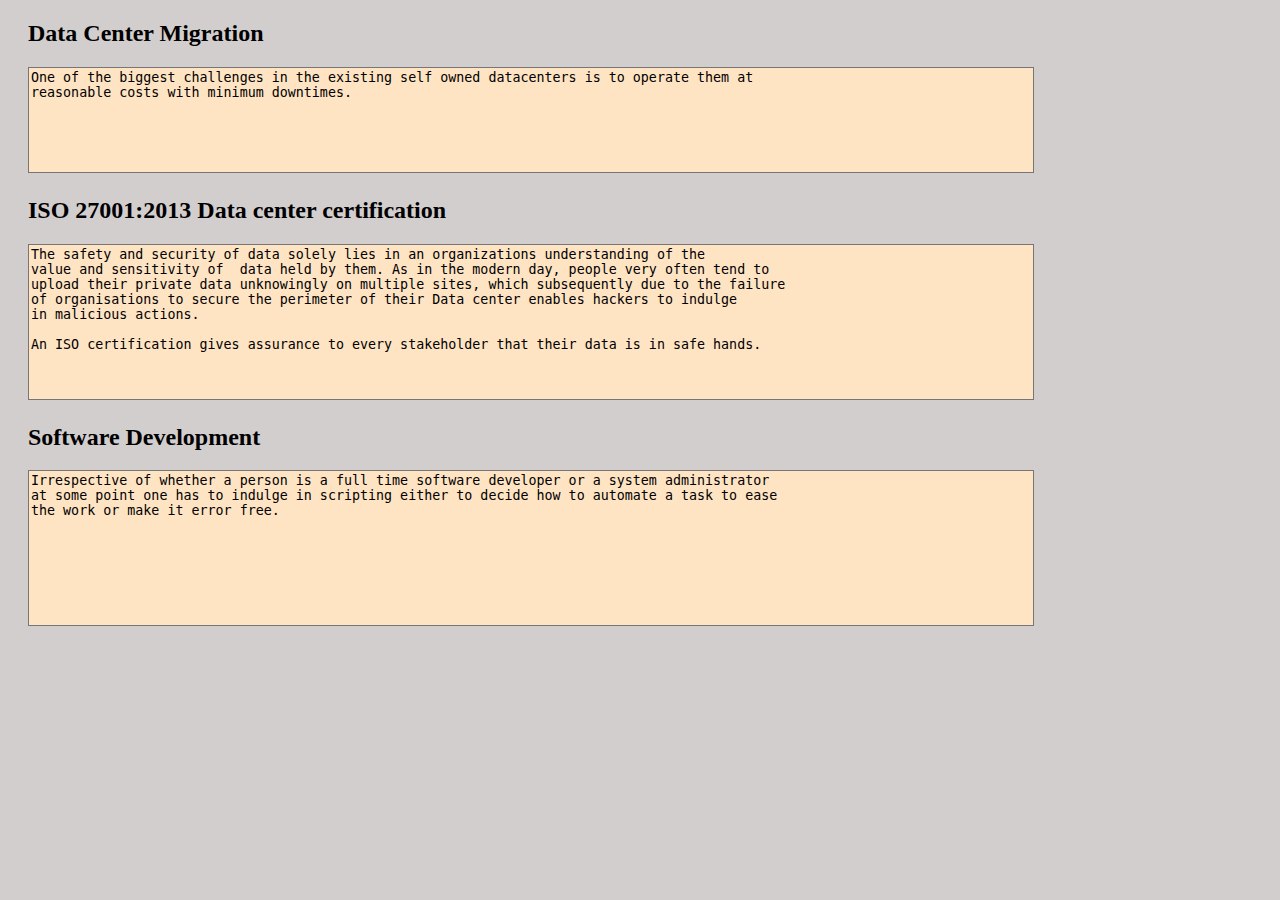
<file: prof_projects.html>
<!DOCTYPE html>
<html>

<head>
  <meta name="viewport" content="width=device-width, initial-scale=1.0">
  <link rel="stylesheet" href="./styles.css">
</head>

<body>
  <h2>Data Center Migration</h2>
  <textarea id="dc">
One of the biggest challenges in the existing self owned datacenters is to operate them at
reasonable costs with minimum downtimes.
  </textarea>
  <h2>ISO 27001:2013 Data center certification</h2>
  <textarea id="iso">
The safety and security of data solely lies in an organizations understanding of the
value and sensitivity of  data held by them. As in the modern day, people very often tend to 
upload their private data unknowingly on multiple sites, which subsequently due to the failure 
of organisations to secure the perimeter of their Data center enables hackers to indulge 
in malicious actions.
    
An ISO certification gives assurance to every stakeholder that their data is in safe hands.
  </textarea>
  <h2>Software Development</h2>
  <textarea id="swd">
Irrespective of whether a person is a full time software developer or a system administrator
at some point one has to indulge in scripting either to decide how to automate a task to ease 
the work or make it error free.
  </textarea>
  </body>
  </html>
</file>
<file: styles.css>
body {
  display: block;
  background-color: #d3cece;
  font-family: "Times New Roman", Times, serif;
}

.scroll-left {
  display: flex;
  background-color: #d3cece;
  height: 80px;
  overflow: hidden;
  position: relative;
}

.scroll-left p {
  position: absolute;
  width: 100%;
  height: 100%;
  margin: 0;
  line-height: 50px;
  text-align: center;
  /* Starting position */
  -moz-transform: translateX(100%);
  -webkit-transform: translateX(100%);
  transform: translateX(100%);
  /* Apply animation to this element */
  -moz-animation: scroll-left 10s linear infinite;
  -webkit-animation: scroll-left 10s linear infinite;
  animation: scroll-left 10s linear infinite;
}

/* Move it (define the animation) */
@-moz-keyframes scroll-left {
  0% {
    -moz-transform: translateX(100%);
  }
  100% {
    -moz-transform: translateX(-100%);
  }
}
@-webkit-keyframes scroll-left {
  0% {
    -webkit-transform: translateX(100%);
  }
  100% {
    -webkit-transform: translateX(-100%);
  }
}
@keyframes scroll-left {
  0% {
    -moz-transform: translateX(100%);
    /* Browser bug fix */
    -webkit-transform: translateX(100%);
    /* Browser bug fix */
    transform: translateX(100%);
  }
  100% {
    -moz-transform: translateX(-100%);
    /* Browser bug fix */
    -webkit-transform: translateX(-100%);
    /* Browser bug fix */
    transform: translateX(-100%);
  }
}
.mygridArea {
  display: grid;
  grid-template-columns: 60% 40%;
  grid-gap: 2px;
  margin-top: 1px;
}

.firstquad {
  padding-top: 20px;
  background-color: #f1e5e5;
  border-radius: 25px;
  height: 58vh;
  font-size: 18px;
}

img {
  width: 200px;
  height: 200px;
  border-radius: 50%;
  object-fit: cover;
  vertical-align: right;
}

.secondquad {
  padding-top: 20px;
  padding-left: 50px;
  background-color: #aca5a5;
  border-radius: 25px;
  font-size: 18px;
  height: 58vh;
}

.thirdquad {
  margin-top: 5px;
  background-color: #aca5a5;
  border-color: solid red;
  height: 25vh;
}

.fourthquad {
  margin-top: 5px;
  background-color: #aca5a5;
  height: 25vh;
  padding-left: 50px;
  font-size: 18px;
}

#dc {
  resize: none;
  height: 100px;
  width: 1000px;
  background-color: bisque;
  margin-left: 20px;
}

#iso {
  resize: none;
  height: 150px;
  width: 1000px;
  background-color: bisque;
  margin-left: 20px;
}

#swd {
  resize: none;
  height: 150px;
  width: 1000px;
  background-color: bisque;
  margin-left: 20px;
}

h2 {
  margin-left: 20px;
}

#more {
  display: none;
}
</file>
